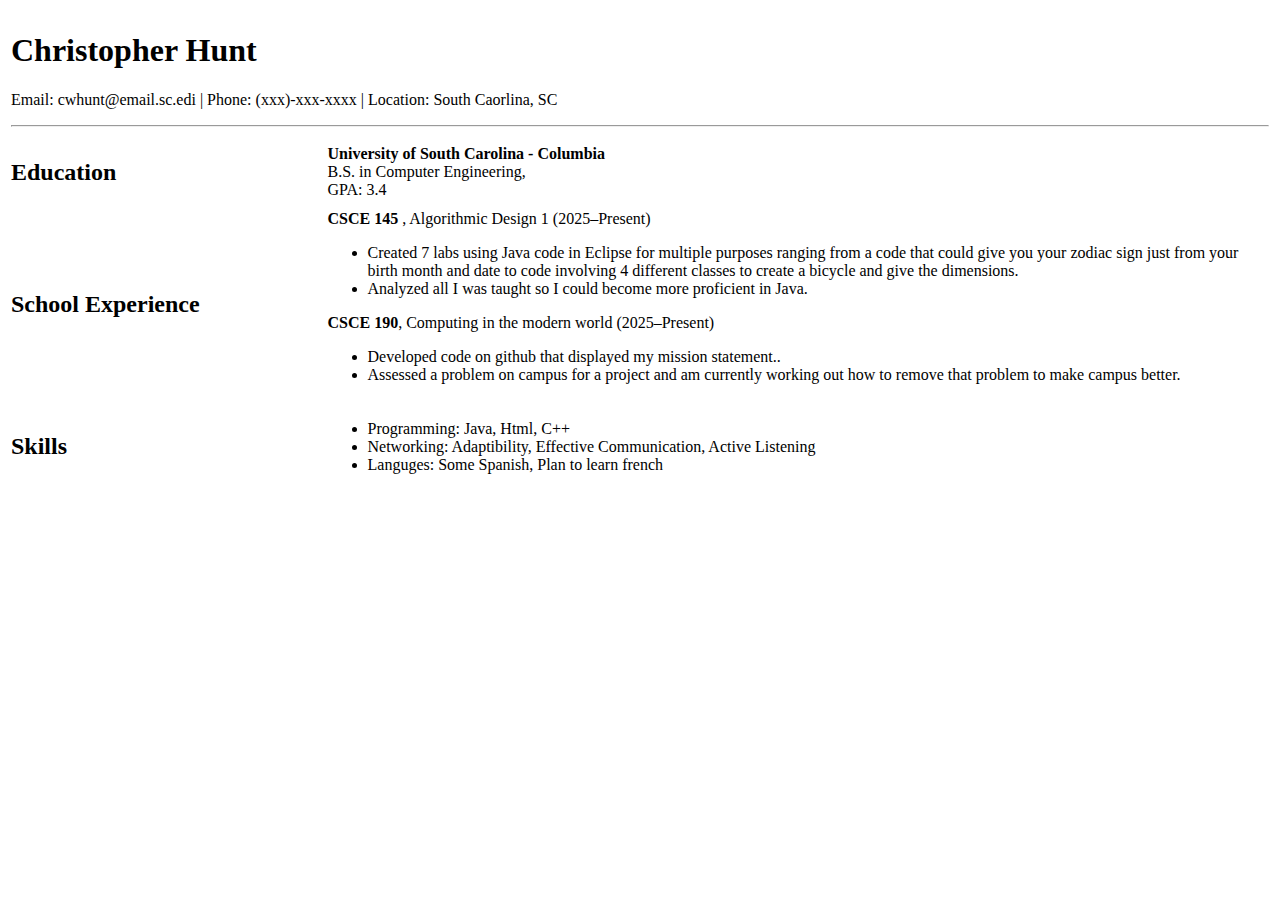
<file: Resume.html>
<!DOCTYPE html>
<html lang="en">
<head>
  <meta charset="UTF-8">
  <meta name="viewport" content="width=device-width, initial-scale=1.0">
  <title>Resume</title>
  </head>
<body>
  <table>
    <!-- Header Section -->
    <tr>
      <td colspan="2">
        <h1>Christopher Hunt</h1>
        <p>Email: cwhunt@email.sc.edi | Phone: (xxx)-xxx-xxxx | Location: South Caorlina, SC</p>
        <hr>
      </td>
    </tr>

    <!-- Education Section -->
    <tr>
      <td width="25%"><h2>Education</h2></td>
      <td>
        <strong>University of South Carolina - Columbia</strong><br>
        B.S. in Computer Engineering, <br>
        GPA: 3.4
      </td>
    </tr>

    <!-- School Experience Section -->
    <tr>
      <td><h2>School Experience</h2></td>
      <td>
        <strong> CSCE 145 </strong>, Algorithmic Design 1 (2025–Present)<br>
        <ul>
          <li>Created 7 labs using Java code in Eclipse for multiple purposes ranging from a code that could give you your zodiac sign just from your birth month and date to code involving 4 different classes to create a bicycle and give the dimensions. </li>
          <li>Analyzed all I was taught so I could become more proficient in Java.</li>
        </ul>

        <strong> CSCE 190</strong>, Computing in the modern world (2025–Present)<br>
        <ul>
          <li>Developed code on github that displayed my mission statement..</li>
          <li>Assessed a problem on campus for a project and am currently working out how to remove that problem to make campus better.</li>
        </ul>
      </td>
    </tr>

    <!-- Skills Section -->
    <tr>
      <td><h2>Skills</h2></td>
      <td>
        <ul>
          <li>Programming: Java, Html, C++</li>
          <li>Networking: Adaptibility, Effective Communication, Active Listening</li>
          <li>Languges: Some Spanish, Plan to learn french</li>
        </ul>
      </td>
    </tr>
  </table>
</body>
</html>
</file>
